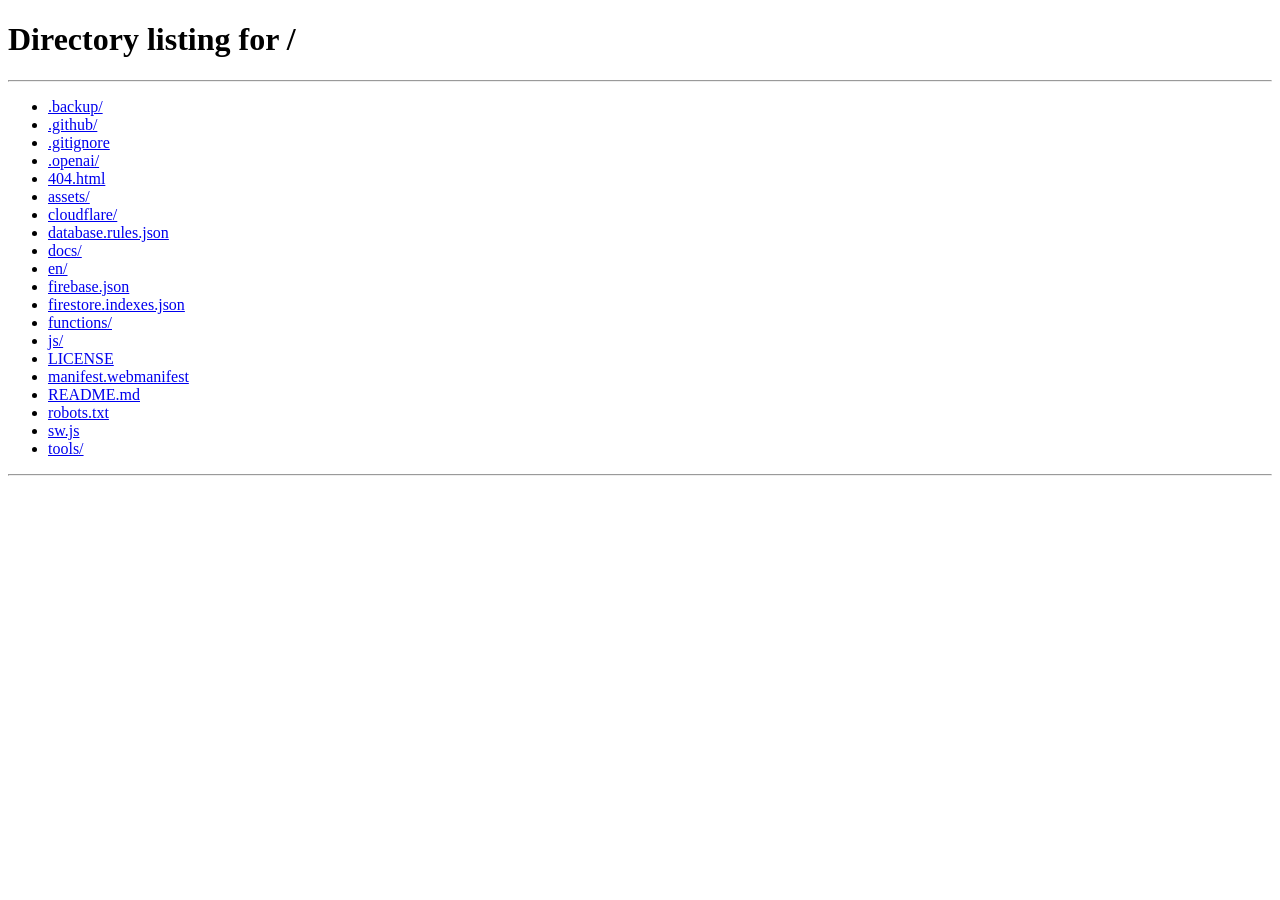
<file: en/index.html>
<!doctype html>
<html lang="zh-Hant">
<meta charset="utf-8">
<meta name="viewport" content="width=device-width, initial-scale=1">
<meta http-equiv="refresh" content="0;url=../">
<title>PokéSurvivor｜繁中單人版</title>
<body><a href="../">開啟繁中單人版</a></body>
</html>
</file>
